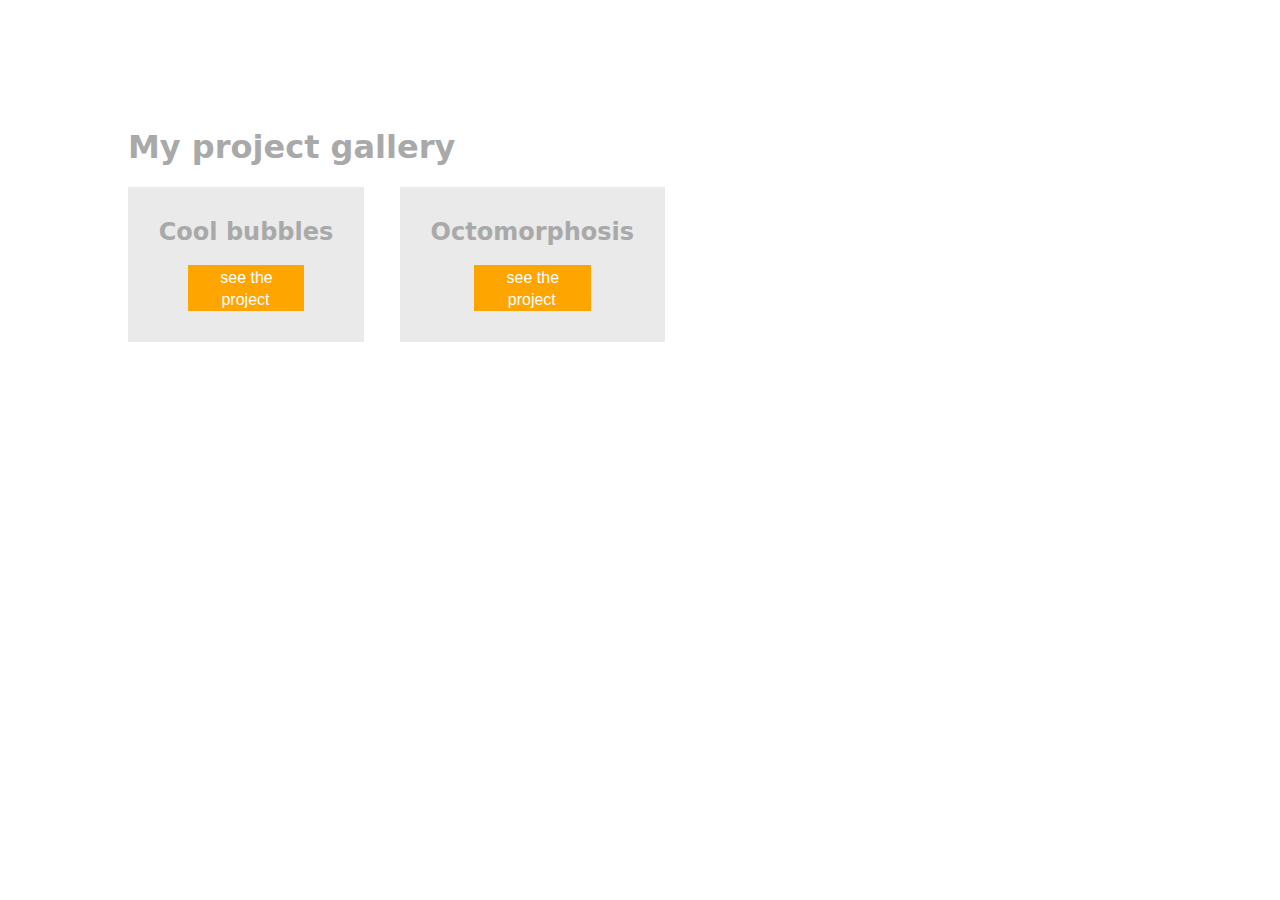
<file: 11r-sketch-gallery-page/index.html>
<!DOCTYPE html>
<html lang="en">

<head>
    <meta charset="utf-8" />
    <meta name="viewport" content="width=device-width, initial-scale=1.0">

    <title>CCLab Project</title>

    <link rel="stylesheet" type="text/css" href="style.css">

    <script src="libraries/p5.min.js"></script>
    <!-- Uncomment the line below if you use audio. -->
    <!-- <script src="libraries/p5.sound.min.js"></script> -->
</head>

<body>
    <div class="first-page">
        <h1>My project gallery</h1>

        <div class="projects">
            <h2>Cool bubbles</h2>
            <button class="" type="button">
                <a href="bubbles.html">see the project</a>
            </button>
        </div>


        <div class="projects">
            <h2>Octomorphosis</h2>
            <button class="" type="button">
                <a href="octomorphosis.html">see the project</a>
            </button>
        </div>
    </div>

    <!-- the script tag below should always be at the bottom, right before the closing body tag -->
</body>

</html>
</file>
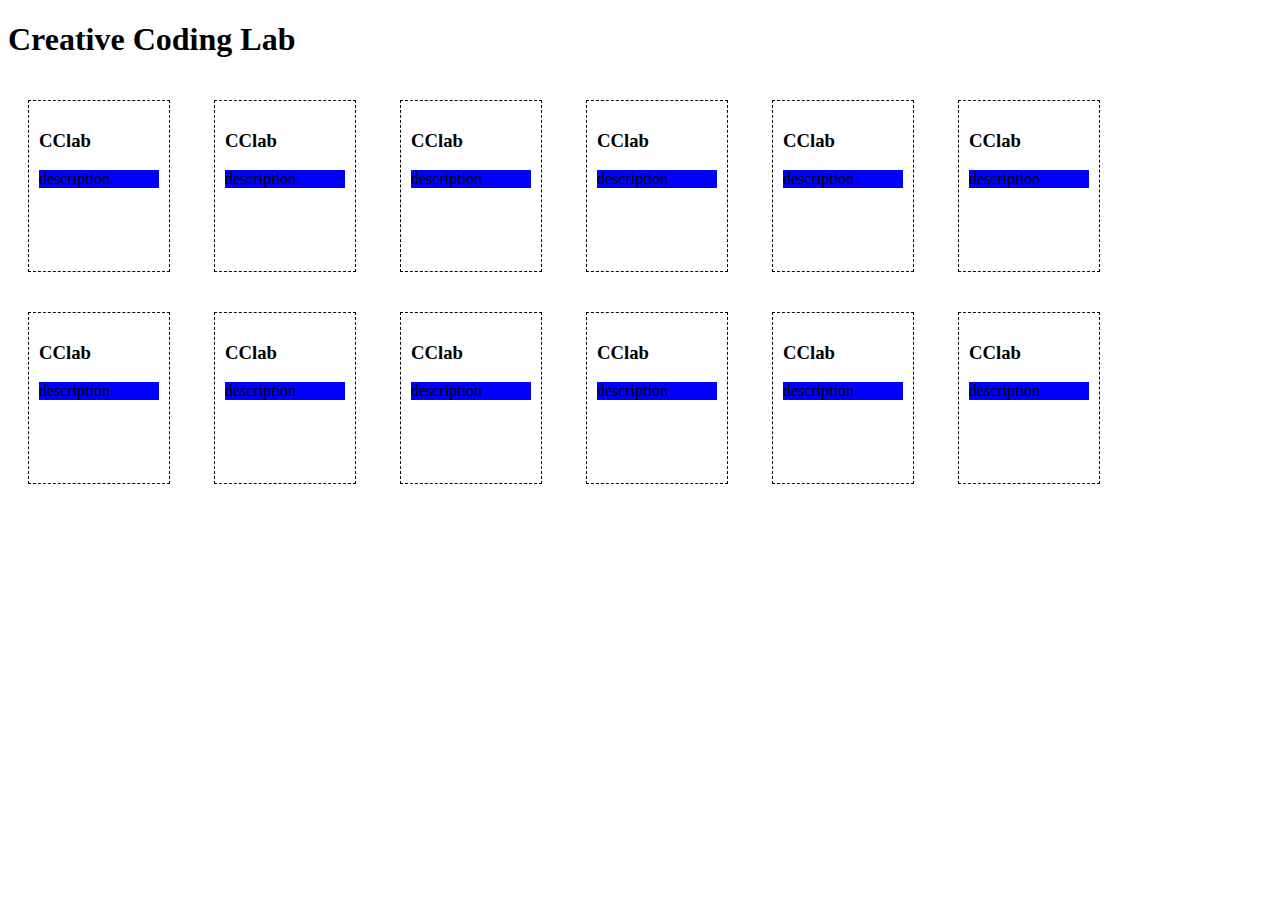
<file: w10-css-block/index.html>
<!DOCTYPE html>
<html lang="en">

<head>
    <meta charset="UTF-8">
    <meta http-equiv="X-UA-Compatible" content="IE=edge">
    <meta name="viewport" content="width=device-width, initial-scale=1.0">
    <title>Document</title>
    <link rel="stylesheet" href="index.css">
</head>

<body>
    <h1 class="doc-title">Creative <span class="highlight">C</span>oding Lab</h1>
    <div class="box">
        <h3 class="title">CClab</h3>
        <p class="description">description</p>
    </div>
    <div class="box">
        <h3 class="title">CClab</h3>
        <p class="description">description</p>
    </div>
    <div class="box">
        <h3 class="title">CClab</h3>
        <p class="description">description</p>
    </div>
    <div class="box">
        <h3 class="title">CClab</h3>
        <p class="description">description</p>
    </div>
    <div class="box">
        <h3 class="title">CClab</h3>
        <p class="description">description</p>
    </div>
    <div class="box">
        <h3 class="title">CClab</h3>
        <p class="description">description</p>
    </div>
    <div class="box">
        <h3 class="title">CClab</h3>
        <p class="description">description</p>
    </div>
    <div class="box">
        <h3 class="title">CClab</h3>
        <p class="description">description</p>
    </div>
    <div class="box">
        <h3 class="title">CClab</h3>
        <p class="description">description</p>
    </div>
    <div class="box">
        <h3 class="title">CClab</h3>
        <p class="description">description</p>
    </div>
    <div class="box">
        <h3 class="title">CClab</h3>
        <p class="description">description</p>
    </div>
    <div class="box">
        <h3 class="title">CClab</h3>
        <p class="description">description</p>
    </div>
</body>

</html>
</file>
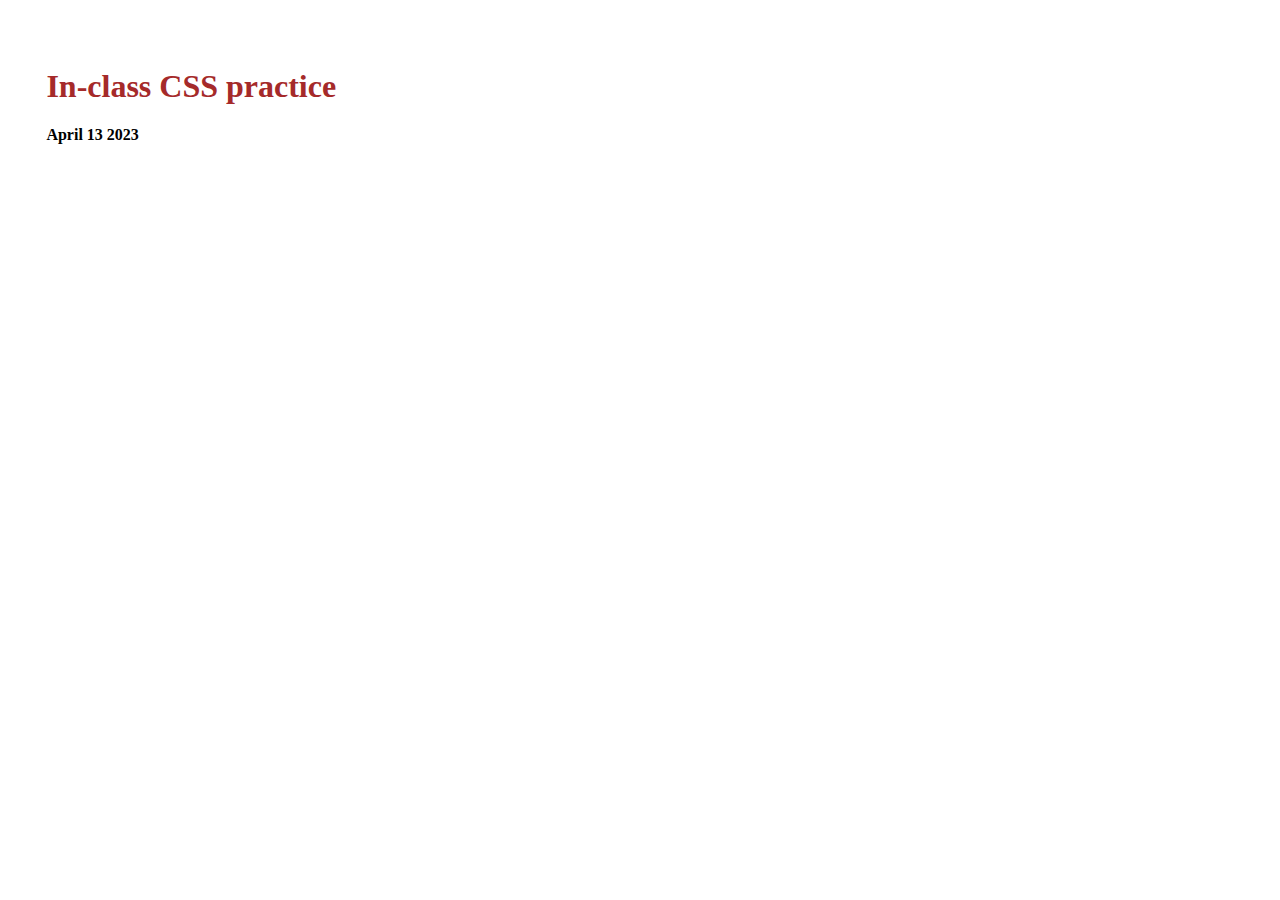
<file: w10-CSS/index.html>
<!DOCTYPE html>
<html lang="en">

<head>
    <meta charset="UTF-8">
    <meta http-equiv="X-UA-Compatible" content="IE=edge">
    <meta name="viewport" content="width=device-width, initial-scale=1.0">
    <title>First thing</title>
    <link rel="stylesheet" href="index.css">
</head>


<body>

    <h1>In-class CSS practice</h1>
    <h4>April 13 2023</h4>

</body>

</html>
</file>
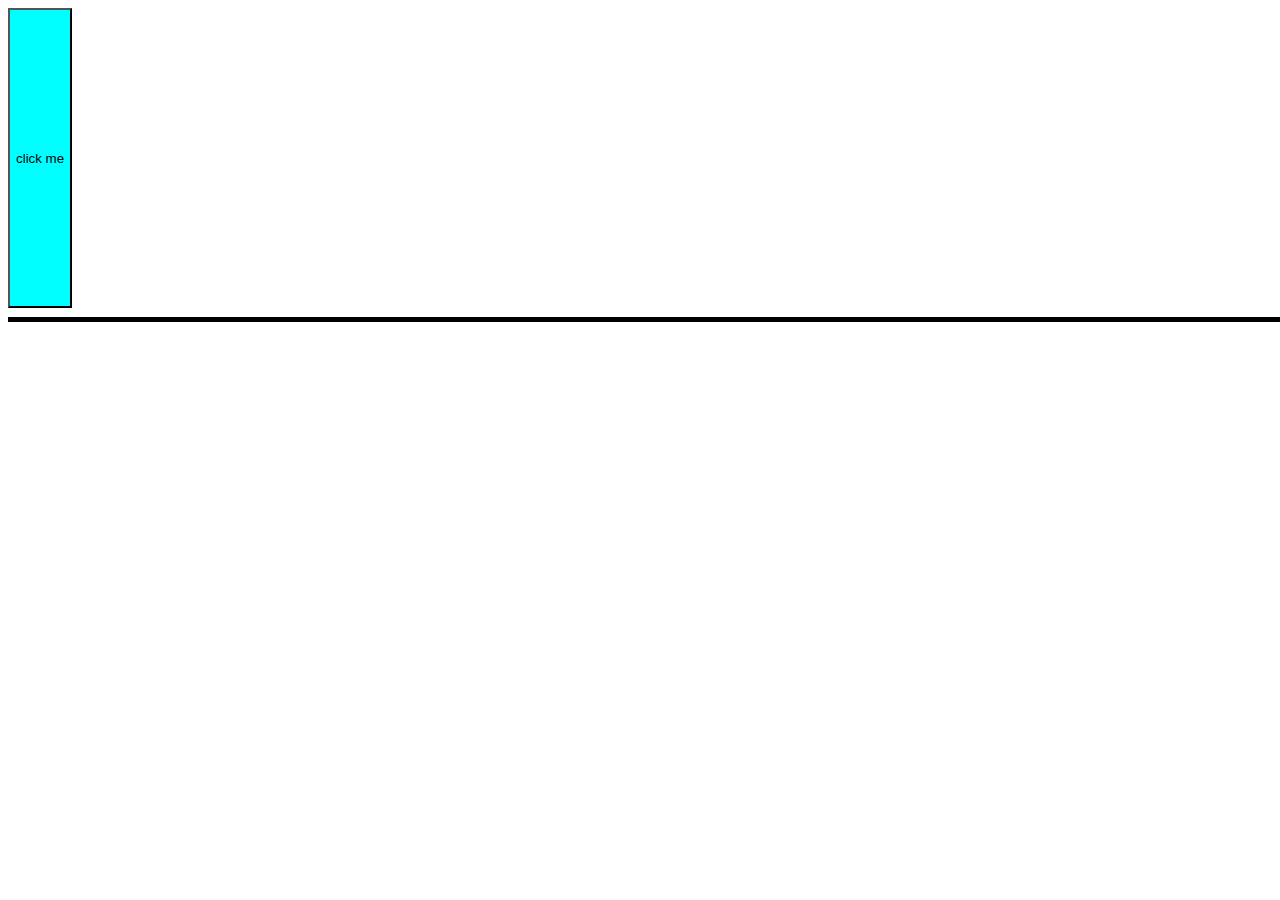
<file: w11-js-p5/index.html>
<!DOCTYPE html>
<html lang="en">

<head>
    <meta charset="UTF-8">
    <meta http-equiv="X-UA-Compatible" content="IE=edge">
    <meta name="viewport" content="width=device-width, initial-scale=1.0">
    <title>Document</title>
    <link rel="stylesheet" href="index.css">
    <script src="index.js"></script>
    <script src="lib/p5.js"></script>
</head>

<body>
    <button onclick="showAlert()">click me</button>

</body>

</html>
</file>
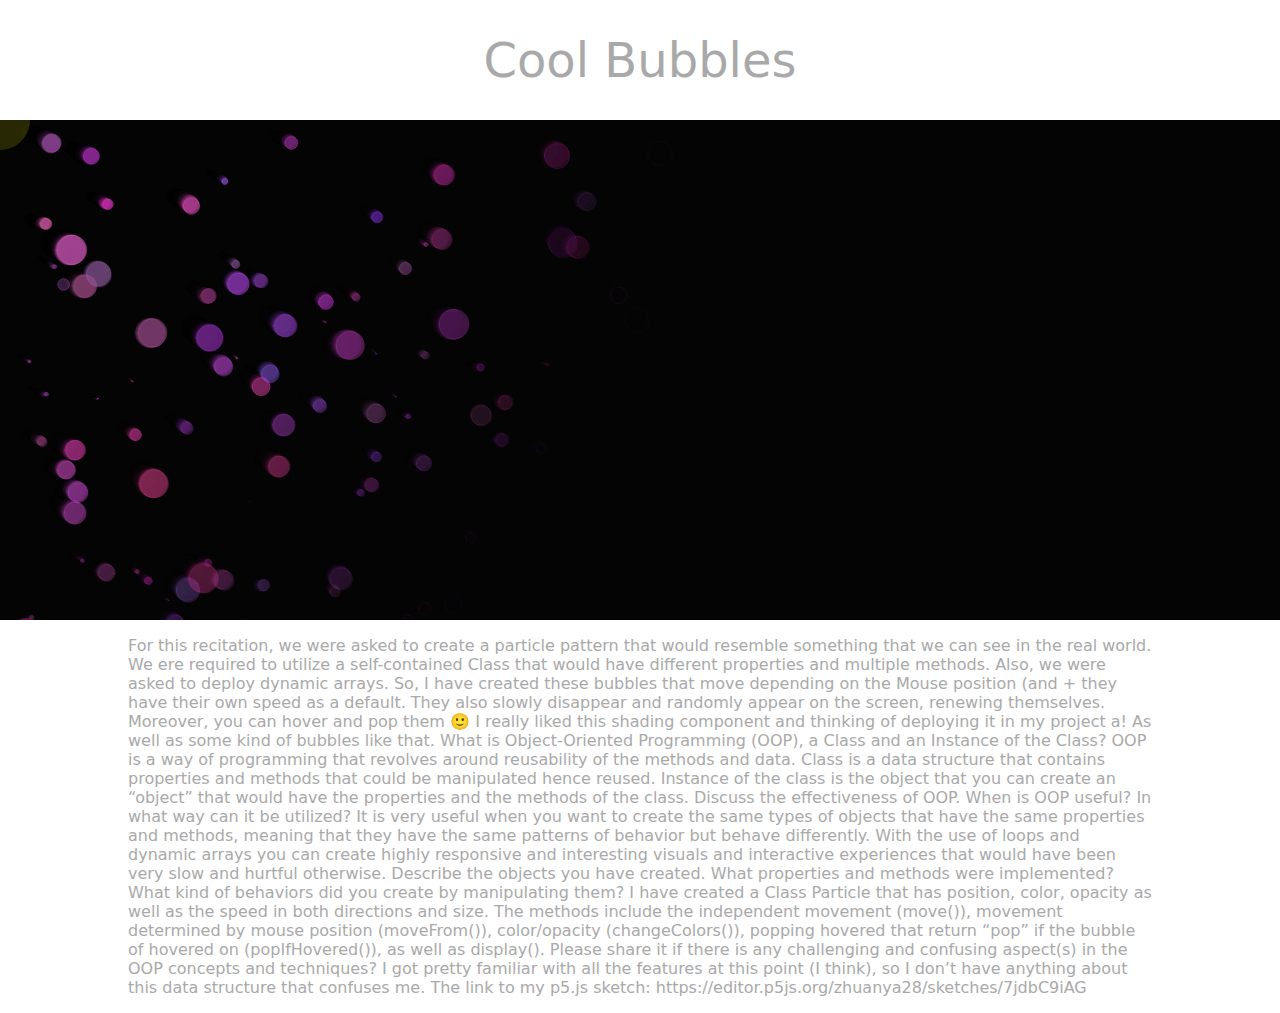
<file: 11r-sketch-gallery-page/bubbles.html>
<!DOCTYPE html>
<html lang="en">

<head>
  <meta charset="utf-8" />
  <meta name="viewport" content="width=device-width, initial-scale=1.0">

  <title>CCLab Project</title>

  <link rel="stylesheet" type="text/css" href="style.css">

  <script src="libraries/p5.min.js"></script>
  <!-- Uncomment the line below if you use audio. -->
  <!-- <script src="libraries/p5.sound.min.js"></script> -->
</head>

<body>

  <h1 class="title">Cool Bubbles</h1>

  <!-- the following div will contain the p5 canvas. -->
  <div id="canvasContainer"></div>
  <div class=" description-box">
    <p class="description">For this recitation, we were asked to create a particle pattern that would resemble something
      that we can see in
      the
      real world. We ere required to utilize a self-contained Class that would have different properties and multiple
      methods.
      Also, we were asked to deploy dynamic arrays.

      So, I have created these bubbles that move depending on the Mouse position (and + they have their own speed as a
      default. They also slowly disappear and randomly appear on the screen, renewing themselves. Moreover, you can
      hover
      and
      pop them 🙂

      I really liked this shading component and thinking of deploying it in my project a! As well as some kind of
      bubbles
      like
      that.

      What is Object-Oriented Programming (OOP), a Class and an Instance of the Class?
      OOP is a way of programming that revolves around reusability of the methods and data.

      Class is a data structure that contains properties and methods that could be manipulated hence reused.

      Instance of the class is the object that you can create an “object” that would have the properties and the methods
      of
      the class.

      Discuss the effectiveness of OOP. When is OOP useful? In what way can it be utilized?
      It is very useful when you want to create the same types of objects that have the same properties and methods,
      meaning
      that they have the same patterns of behavior but behave differently. With the use of loops and dynamic arrays you
      can
      create highly responsive and interesting visuals and interactive experiences that would have been very slow and
      hurtful
      otherwise.

      Describe the objects you have created. What properties and methods were implemented? What kind of behaviors did
      you
      create by manipulating them?
      I have created a Class Particle that has position, color, opacity as well as the speed in both directions and
      size.

      The methods include the independent movement (move()), movement determined by mouse position (moveFrom()),
      color/opacity
      (changeColors()), popping hovered that return “pop” if the bubble of hovered on (popIfHovered()), as well as
      display().

      Please share it if there is any challenging and confusing aspect(s) in the OOP concepts and techniques?
      I got pretty familiar with all the features at this point (I think), so I don’t have anything about this data
      structure
      that confuses me.

      The link to my p5.js sketch: https://editor.p5js.org/zhuanya28/sketches/7jdbC9iAG</p>
  </div>

  <!-- the script tag below should always be at the bottom, right before the closing body tag -->
  <script src="sketch-bubbles.js"></script>
</body>

</html>
</file>
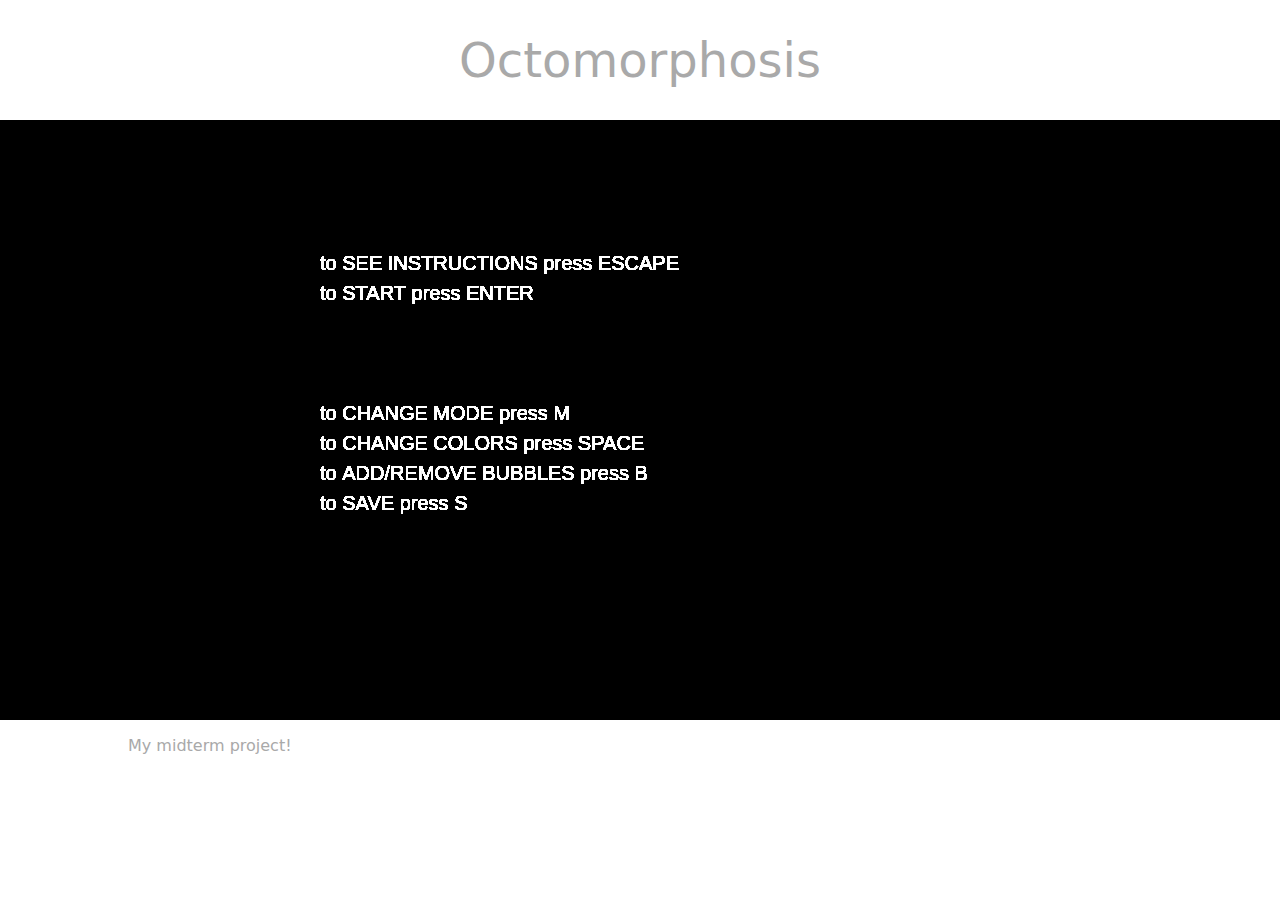
<file: 11r-sketch-gallery-page/octomorphosis.html>
<!DOCTYPE html>
<html lang="en">

<head>
    <meta charset="utf-8" />
    <meta name="viewport" content="width=device-width, initial-scale=1.0">

    <title>CCLab Project</title>

    <link rel="stylesheet" type="text/css" href="style.css">

    <script src="libraries/p5.min.js"></script>
    <!-- Uncomment the line below if you use audio. -->
    <!-- <script src="libraries/p5.sound.min.js"></script> -->
</head>

<body>

    <h1 class="title">Octomorphosis</h1>

    <!-- the following div will contain the p5 canvas. -->
    <div id="canvasContainer"></div>
    <div class=" description-box">
        <p class="description">My midterm project!</p>
    </div>

    <!-- the script tag below should always be at the bottom, right before the closing body tag -->
    <script src="sketch-octomorphosis.js"></script>
</body>

</html>
</file>
<file: 11r-sketch-gallery-page/style.css>
html, body {
  margin: 0;
  padding: 0;
  font-family: system-ui, -apple-system, BlinkMacSystemFont, 'Segoe UI', Roboto, Oxygen, Ubuntu, Cantarell, 'Open Sans', 'Helvetica Neue', sans-serif;
  background-color: white;
  color: darkgray;

}

canvas {
  display: block;
}

.first-page{
  margin: 10%;
}

.title{
  text-align: center;
  font-size: 3rem;
  font-weight: 300;
  font-family:system-ui, -apple-system, BlinkMacSystemFont, 'Segoe UI', Roboto, Oxygen, Ubuntu, Cantarell, 'Open Sans', 'Helvetica Neue', sans-serif
}

.description-box{
 padding-left: 10%;
 padding-right:10%;
}

.description{
  font-family: system-ui, -apple-system, BlinkMacSystemFont, 'Segoe UI', Roboto, Oxygen, Ubuntu, Cantarell, 'Open Sans', 'Helvetica Neue', sans-serif
}

.projects{
  display: inline-block;
  margin-right: 3%;
  padding-top: 0;
  padding: 3%;
  padding-top: 1%;
  text-align: center;
  background-color: rgb(234, 234, 234);
}

.projects:hover{
  color: black;
}

button{
  background-color: orange;
  font-size: larger;
  border: 0;
}

a{
  text-decoration: none;
  color: white;
  padding: 1%;
  font-size: 1rem;
}
</file>
<file: w10-css-block/index.css>
.description{
    background-color: blue;
}

.box {
    display: inline-block;
    width: 120px;
    height: 150px;

    margin: 20px;
    padding: 10px;

    border-width: 1px;
    border-style: dashed;
}
</file>
<file: w10-CSS/index.css>
body{
    padding: 3%;
}
h1{
    color: brown;
        transition: text-decoration 3s ease;
}
h1:hover {
    text-decoration:line-through;
    cursor: pointer;
    padding: 4%;
}
</file>
<file: w11-js-p5/index.css>
button{
    background-color: aqua;
    height: 300px;
}
</file>
